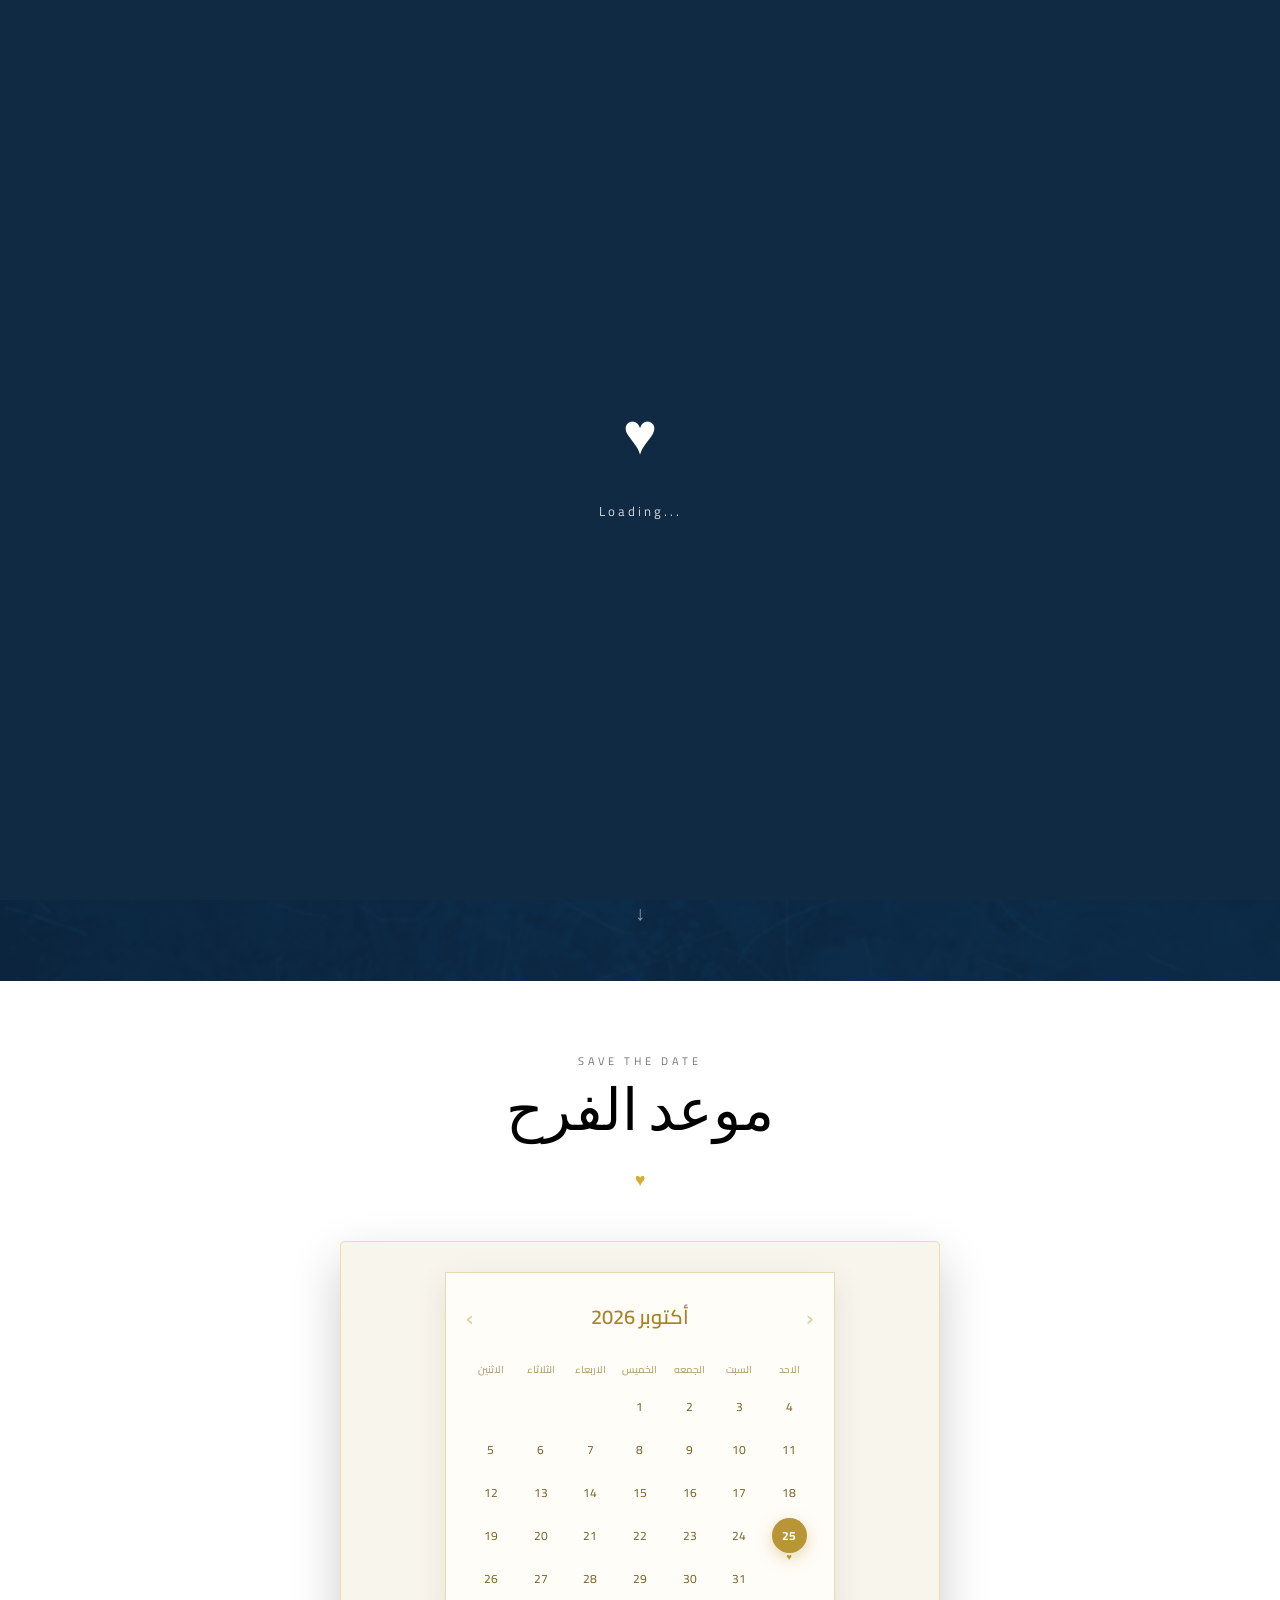
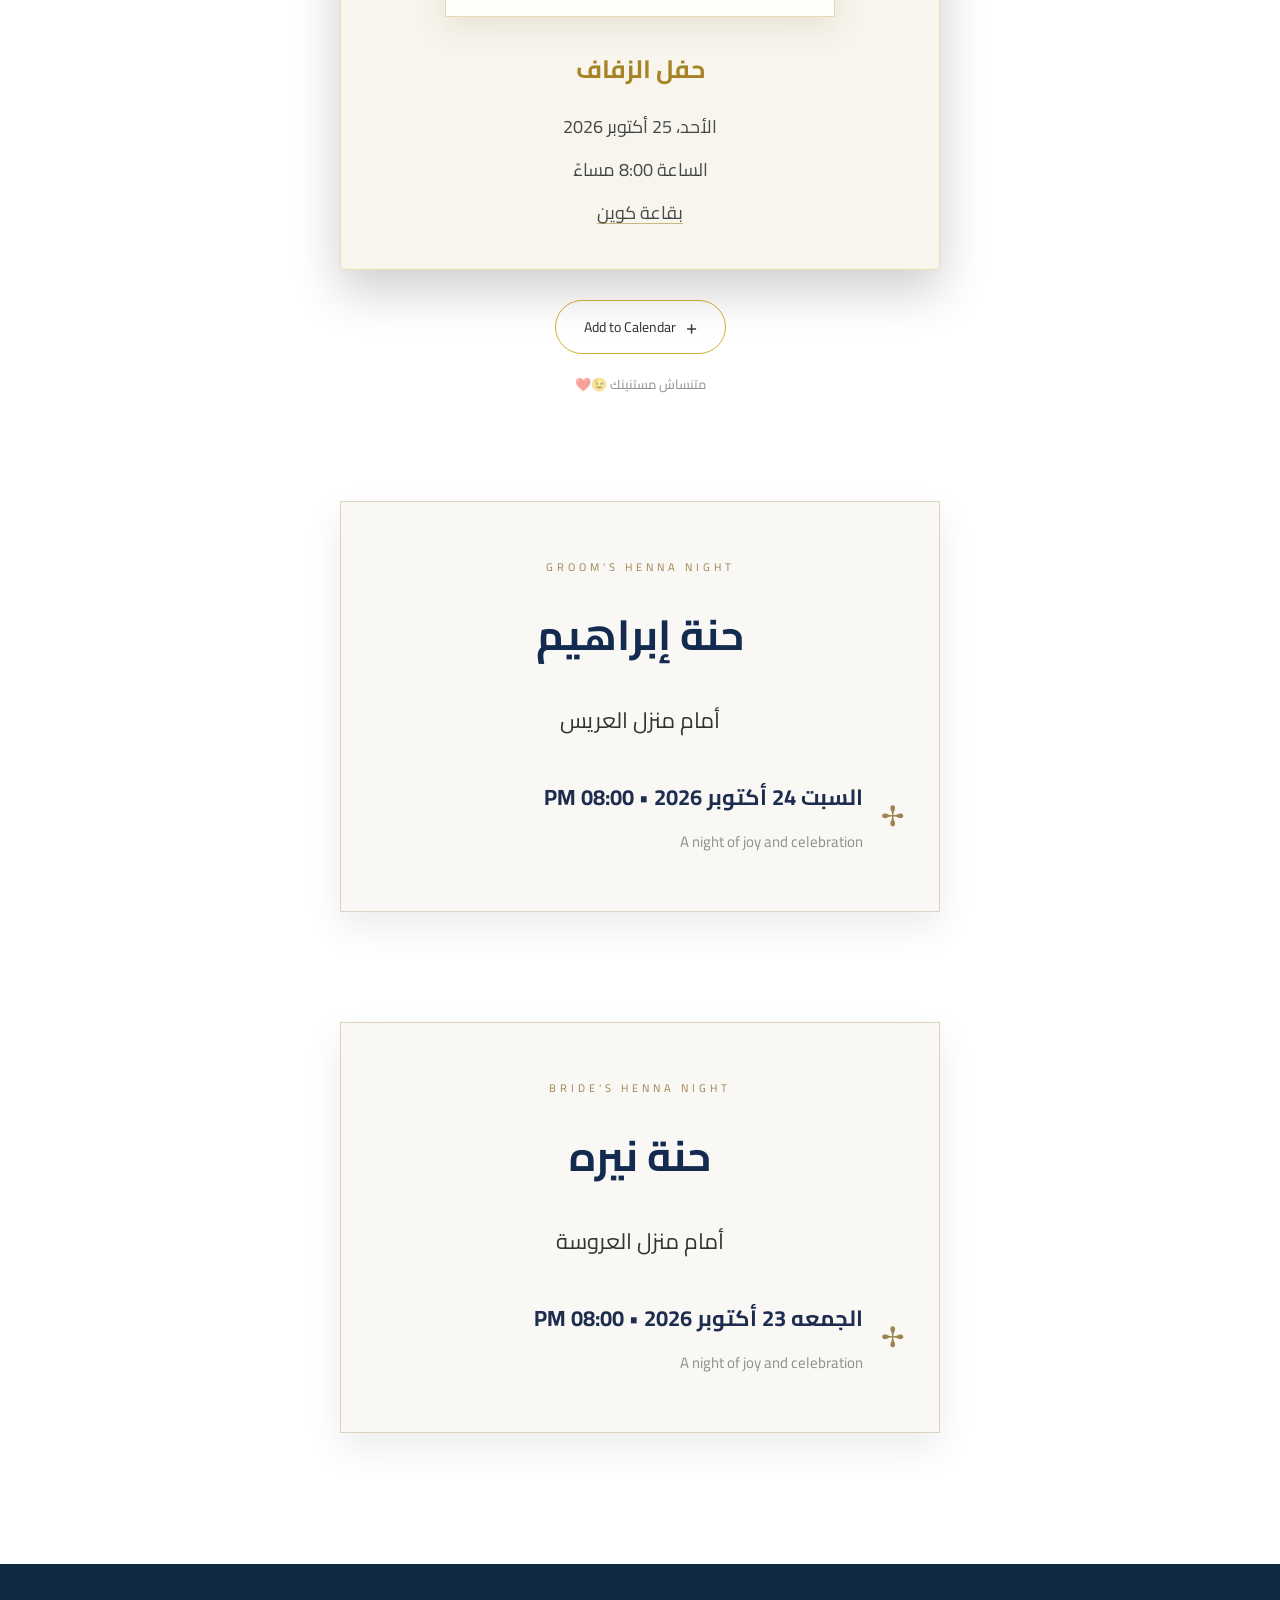
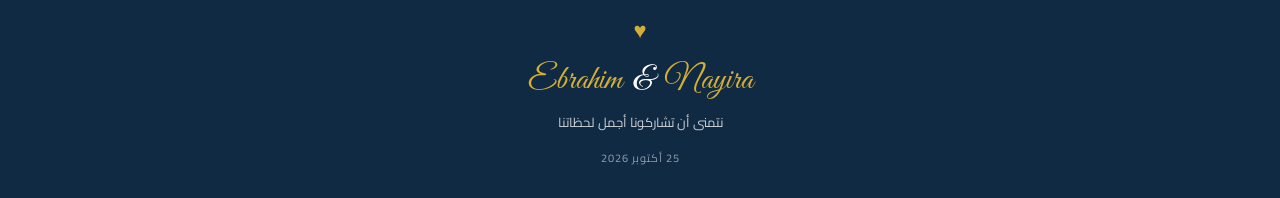
<file: index.html>
<!DOCTYPE html>
<html lang="ar" dir="rtl">

<head>
    <meta charset="UTF-8">
    <meta name="viewport" content="width=device-width, initial-scale=1.0">

    <title> Wedding Invitation  </title>

    <link rel="preconnect" href="https://fonts.googleapis.com">
    <link rel="preconnect" href="https://fonts.gstatic.com" crossorigin>

    <link
        href="https://fonts.googleapis.com/css2?family=Cairo:wght@400;500;600;700&family=Great+Vibes&display=swap"
        rel="stylesheet"
    >

    <link rel="stylesheet" href="style.css">
</head>

<body>

    <audio id="weddingAudio" autoplay muted loop preload="auto">
        <source src="audio/wedding-song.mp3" type="audio/mp3">
    </audio>

    <button
        class="audio-toggle"
        id="audioToggle"
        type="button"
        aria-label="تشغيل الصوت"
        aria-pressed="false"
    >
        <span id="audioIcon">🔇</span>
    </button>

    <!-- =========================
         Loading
    ========================== -->

    <div class="loader" id="loader">

        <div class="loader-heart">
            ♥
        </div>

        <div class="loader-text">
            ...Loading
        </div>

    </div>


    <!-- =========================
         الصفحة الرئيسية
    ========================== -->

    <main class="hero">


        <div class="hero-content">

            <!-- =========================
                 كارت الدعوة
            ========================== -->

            <div class="invitation-card">

                <!-- الحروف -->

                <div class="initials">

                    <span>E</span>

                    <div class="initial-heart">
                        ♥
                    </div>

                    <span>N</span>

                </div>


                <!-- الصور -->

                <div class="couple-images">

                    <img
                        src="images/couple.jpg"
                        alt="إبراهيم ونيره"
                    >

                </div>


                <!-- الأسماء -->

                <div class="names">

                    <h1>
                        Ebrahim
                        <span>&</span>
                        Nayira
                    </h1>

                    <p>
                        يتشرفان بدعوتكم لحضور حفل زفافهما
                    </p>

                </div>


                <!-- التاريخ -->

                <div class="wedding-date">

                    <div class="date-number">
                        25
                    </div>

                    <div class="date-details">

                        <strong>
                            أكتوبر
                        </strong>

                        <small>
                            2026
                        </small>

                    </div>

                </div>


                <!-- العداد -->

                <div class="countdown">

                    <div class="time-box">
                        <span id="days">00</span>
                        <small>يوم</small>
                    </div>

                    <div class="separator">:</div>

                    <div class="time-box">
                        <span id="hours">00</span>
                        <small>ساعة</small>
                    </div>

                    <div class="separator">:</div>

                    <div class="time-box">
                        <span id="minutes">00</span>
                        <small>دقيقة</small>
                    </div>

                    <div class="separator">:</div>

                    <div class="time-box">
                        <span id="seconds">00</span>
                        <small>ثانية</small>
                    </div>

                </div>

            </div>


            <!-- زر فتح الدعوة -->

            <button
                class="open-button"
                id="openInvitation"
            >

                <span>
                    افتح الدعوة
                </span>

                <span class="button-heart">
                    ♥
                </span>

            </button>


            <div class="scroll-hint">

                <span>
                    اسحب للأسفل
                </span>

                <div class="arrow">
                    ↓
                </div>

            </div>

        </div>

    </main>



    <!-- ==================================================
         تفاصيل الفرح
    ================================================== -->

    <section class="details-section" id="weddingDetails">


        <div class="section-flower section-flower-1">
            ❀
        </div>

        <div class="section-flower section-flower-2">
            ✿
        </div>


        <div class="details-container">


            <!-- عنوان القسم -->

            <div class="section-title reveal">

                <span class="title-small">
                    SAVE THE DATE
                </span>

                <h2>
                    موعد الفرح
                </h2>

                <div class="title-line">
                    ♥
                </div>

            </div>



            <!-- كارت الموعد -->

            <div class="event-card reveal">

    <div class="real-calendar">

        <div class="calendar-header">
            <span>‹</span>
            <strong>أكتوبر 2026</strong>
            <span>›</span>
        </div>

        <div class="calendar-weekdays">
            <span>الاثنين</span>
            <span>الثلاثاء</span>
            <span>الاربعاء</span>
            <span>الخميس</span>
            <span>الجمعه</span>
            <span>السبت</span>
            <span>الاحد</span>
        </div>

        <div class="calendar-days">

            <span class="empty"></span>
            <span class="empty"></span>
            <span class="empty"></span>
            <span>1</span>
            <span>2</span>
            <span>3</span>
            <span>4</span>

            <span>5</span>
            <span>6</span>
            <span>7</span>
            <span>8</span>
            <span>9</span>
            <span>10</span>
            <span>11</span>

            <span>12</span>
            <span>13</span>
            <span>14</span>
            <span>15</span>
            <span>16</span>
            <span>17</span>
            <span>18</span>

            <span>19</span>
            <span>20</span>
            <span>21</span>
            <span>22</span>
            <span>23</span>
            <span>24</span>

            <span class="selected-day">25</span>

            <span>26</span>
            <span>27</span>
            <span>28</span>
            <span>29</span>
            <span>30</span>
            <span>31</span>

        </div>

    </div>


    <div class="event-info">

        <h3>
            حفل الزفاف
        </h3>

        <div class="event-detail">

            <span>
                الأحد، 25 أكتوبر 2026
            </span>

        </div>

        <div class="event-detail">


            <span>
                الساعة 8:00 مساءً
            </span>

        </div>

         <div class="event-detail">


            <a
                class="venue-link"
                href="https://maps.app.goo.gl/yzp8cjDBP4MSzpGe7"
                target="_blank"
                rel="noopener noreferrer"
            >
                بقاعة كوين
            </a>

        </div>


    </div>

</div>


            <!-- زر Add Calendar -->

            <button
                class="calendar-button"
                id="addCalendar"
            >

                <span>
                    +
                </span>

                Add to Calendar

            </button>


            <p class="calendar-note reveal">
            متنساش مستنينك 😉❤️
            </p>


        </div>

    </section>

    <!-- ==================================================
     حنة إبراهيم
================================================== -->

<section class="henna-section" id="groomHenna">

    <div class="section-flower henna-flower-1">
        ❀
    </div>

    <div class="section-flower henna-flower-2">
        ✿
    </div>


    <div class="details-container">

        <div class="henna-card reveal">

    <p class="henna-en">
        GROOM'S HENNA NIGHT
    </p>

    <h2 class="henna-ar">
        حنة إبراهيم
    </h2>

    <p class="henna-place">
        أمام منزل العريس
    </p>


            <div class="henna-info">

                <div class="henna-icon">
                    ✢
                </div>

            <div>

                    <strong>
                        السبت 24 أكتوبر 2026 • 08:00 PM
                    </strong>

                    <small>
                        A night of joy and celebration
                    </small>

        </div>

                </div>

            </div>

        </div>

    </div>
</section>
<!-- ==================================================
     حنة نيره
================================================== -->

<section class="henna-section" id="brideHenna">

    <div class="section-flower henna-flower-1">
        ❀
    </div>

    <div class="section-flower henna-flower-2">
        ✿
    </div>

    <div class="details-container">

        <div class="henna-card reveal">

    <p class="henna-en">
        BRIDE'S HENNA NIGHT
    </p>

    <h2 class="henna-ar">
        حنة نيره
    </h2>

    <p class="henna-place">
        أمام منزل العروسة
    </p>

            <div class="henna-info">

                <div class="henna-icon">
                    ✢
                </div>

            <div>

                    <strong>
                        الجمعه 23 أكتوبر 2026 • 08:00 PM
                    </strong>

                    <small>
                        A night of joy and celebration
                    </small>

        </div>

                </div>

            </div>

        </div>

    </div>

</section>


    <!-- ==================================================
         نهاية الصفحة
    ================================================== -->

    <footer class="site-footer">

        <div class="footer-heart">♥</div>

        <p class="footer-names">
            Ebrahim <span>&</span> Nayira
        </p>

        <p class="footer-message">
            نتمنى أن تشاركونا أجمل لحظاتنا
        </p>

        <p class="footer-date">
            25 أكتوبر 2026
        </p>

    </footer>


    <script src="script.js"></script>

    
</body>

</html>
</file>
<file: style.css>
/* ========================================
   RESET
======================================== */

* {
    margin: 0;
    padding: 0;
    box-sizing: border-box;
}


html {
    scroll-behavior: smooth;

    overflow-x: hidden;
}


body {
    min-height: 100vh;

    width: 100%;

    overflow-x: hidden;

    background: #ffffff;

    color: rgb(0, 0, 0);

    font-family: "Cairo", sans-serif;

    touch-action: pan-y;
}


img {
    max-width: 100%;
}


.audio-toggle {

    position: fixed;

    bottom: 20px;

    right: 18px;

    z-index: 1000;

    width: 48px;

    height: 48px;

    border: 1px solid rgba(212,175,55,.65);

    border-radius: 50%;

    background: #102a43;

    color: #ffffff;

    font-size: 19px;

    cursor: pointer;

    box-shadow: 0 8px 22px rgba(0,0,0,.2);

    transition: transform .3s ease, background .3s ease;

}


.audio-toggle:hover {

    background: #173760;

    transform: scale(1.08);

}


.audio-toggle.is-playing {

    border-color: #d4af37;

}


@media (max-width: 600px) {

    .audio-toggle {

        right: 12px;

        bottom: 12px;

        width: 43px;

        height: 43px;

    }

}



/* ========================================
   LOADER
======================================== */

.loader {

    position: fixed;

    inset: 0;

    z-index: 99999;

    display: flex;

    flex-direction: column;

    align-items: center;

    justify-content: center;

    background: #102a43;

    transition:
        opacity .8s ease,
        visibility .8s ease;
}


.loader.hide {

    opacity: 0;

    visibility: hidden;

}


.loader-heart {

    color: white;

    font-size: 58px;

    animation: heartbeat 1.2s infinite;

}


.loader-text {

    margin-top: 12px;

    font-size: 13px;

    letter-spacing: 3px;

    color: rgba(255,255,255,.8);

}


@keyframes heartbeat {

    0% {
        transform: scale(1);
    }

    15% {
        transform: scale(1.22);
    }

    30% {
        transform: scale(1);
    }

    45% {
        transform: scale(1.17);
    }

    70% {
        transform: scale(1);
    }

    100% {
        transform: scale(1);
    }

}

/* ========================================
   HERO
======================================== */

.hero {

    position: relative;

    min-height: 100vh;

    display: flex;

    justify-content: center;

    align-items: center;

    padding: 50px 20px;

    overflow: hidden;

    /*
       صورة الخلفية الرئيسية
    */

    background-image:

        linear-gradient(
            rgba(16,42,67,.72),
            rgba(16,42,67,.72)
        ),

        url("images/main-bg.jpg");

    background-size: cover;

    background-position: center;

    background-repeat: no-repeat;

    background-attachment: scroll;
}



/* ========================================
   INVITATION CARD
======================================== */

.invitation-card {

    position: relative;

    width: 100%;

    text-align: center;

    min-height: 650px;

    padding:
        60px
        30px
        45px;

    color: #a78327;

    border-radius: 5px;

    border:
        1px solid
        rgba(184,149,53,.55);

    box-shadow:
        0 25px 70px
        rgba(0,0,0,.35);

    outline:
        1px solid
        rgba(184,149,53,.3);

    outline-offset: -10px;

    overflow: hidden;

    /*
       صورة خلفية الكارت
    */

    background-image:

        linear-gradient(
            rgba(248,245,237,.78),
            rgba(248,245,237,.78)
        ),

        url("images/card-bg.jpg");

    background-size: cover;

    background-position: center;

    background-repeat: no-repeat;
}

/* ========================================
   INITIALS
======================================== */

.initials {

    position: relative;

    z-index: 5;

    display: flex;

    justify-content: center;

    align-items: center;

    gap: 14px;

    margin-bottom: 15px;

    color: #a78327;

    font-family:
        "Great Vibes",
        cursive;

    font-size: 54px;
}


.initial-heart {

    color: #b89535;

    font-size: 21px;

    animation:
        heartbeat 1.6s infinite;
}



/* ========================================
   IMAGES
======================================== */

.couple-images {

    position: relative;

    z-index: 5;

    width: 180px;

    height: 180px;

    margin:
        0 auto
        25px;

    overflow: hidden;

    border:
        4px solid
        #b89535;

    border-radius: 50%;

    background: #eee;

    box-shadow:
        0 12px 30px
        rgba(80,60,10,.18);
}


.couple-images img {

    width: 100%;

    height: 100%;

    display: block;

    object-fit: cover;

    transform:
        translateX(7px)
        scale(1.08);

    transition:
        transform .6s ease;
}


.couple-images:hover img {

    transform:
    translateX(7px)
    scale(1.12);
}



/* ========================================
   NAMES
======================================== */

.names {

    position: relative;

    z-index: 5;
}


.names h1 {

    color: #a78327;

    font-family:
        "Great Vibes",
        cursive;

    font-size:
        clamp(48px,11vw,72px);

    font-weight: 400;

    line-height: 1.2;
}


.names h1 span {

    margin:
        0 7px;

    color: #b89535;
}


.names p {

    margin-top: 8px;

    margin-bottom: 25px;

    color:
        rgba(120,90,20,.7);

    font-size: 13px;
}



/* ========================================
   DATE
======================================== */

.wedding-date {

    position: relative;

    z-index: 5;

    display: inline-flex;

    align-items: center;

    gap: 15px;

    padding:
        10px 24px;

    margin-bottom: 25px;

    border-top:
        1px solid
        rgba(184,149,53,.45);

    border-bottom:
        1px solid
        rgba(184,149,53,.45);
}


.date-number {

    color: #a78327;

    font-size: 45px;

    font-weight: 600;

    line-height: 1;
}


.date-details {

    display: flex;

    flex-direction: column;

    align-items: center;
}


.date-details strong {

    color: #a78327;

    font-size: 19px;
}


.date-details small {

    color:
        rgba(120,90,20,.65);

    font-size: 12px;
}



/* ========================================
   COUNTDOWN
======================================== */

.countdown {

    position: relative;

    z-index: 5;

    display: flex;

    justify-content: center;

    align-items: center;

    gap: 7px;

    direction: ltr;
}


.time-box {

    min-width: 55px;

    display: flex;

    flex-direction: column;

    align-items: center;
}


.time-box span {

    color: #a78327;

    font-size: 24px;

    font-weight: 600;
}


.time-box small {

    margin-top: 6px;

    color:
        rgba(120,90,20,.65);

    font-size: 10px;
}


.separator {

    color: #b89535;

    font-size: 22px;

    margin-top: -14px;
}



/* ========================================
   OPEN BUTTON
======================================== */

.open-button {

    width: fit-content;

    margin: 25px auto 0;

    border: none;

    border-radius: 50px;

    padding:
        14px 32px;

    background: #d4af37;

    color: #102a43;

    font-family:
        "Cairo",
        sans-serif;

    font-size: 15px;

    font-weight: 700;

    cursor: pointer;

    display: flex;

    align-items: center;

    gap: 10px;

    box-shadow:
        0 10px 30px
        rgba(212,175,55,.25);

    transition:
        transform .3s ease,
        box-shadow .3s ease;
}


.open-button:hover {

    transform:
        translateY(-4px);

    box-shadow:
        0 15px 40px
        rgba(212,175,55,.4);
}



/* ========================================
   SCROLL HINT
======================================== */

.scroll-hint {

    margin-top: 25px;

    display: flex;

    flex-direction: column;

    align-items: center;

    gap: 3px;

    color:
        rgba(255,255,255,.55);

    font-size: 11px;
}


.arrow {

    font-size: 20px;

    animation:
        arrowMove 1.5s infinite;
}


@keyframes arrowMove {

    0%,
    100% {
        transform: translateY(0);
    }

    50% {
        transform: translateY(8px);
    }

}



/* ========================================
   BACKGROUND FLOWERS
======================================== */

.background-flower {

    position: absolute;

    z-index: 1;

    color:
        rgba(255,255,255,.09);

    font-size: 80px;

    pointer-events: none;

    animation:
        flowerFloat 7s ease-in-out infinite;
}


.flower-1 {

    top: 5%;

    left: 4%;
}


.flower-2 {

    top: 20%;

    right: 4%;

    font-size: 55px;

    animation-delay: 1s;
}


.flower-3 {

    bottom: 8%;

    left: 7%;

    font-size: 65px;

    animation-delay: 2s;
}


.flower-4 {

    bottom: 15%;

    right: 7%;

    font-size: 90px;

    animation-delay: 3s;
}


@keyframes flowerFloat {

    0%,
    100% {
        transform:
            translateY(0)
            rotate(0deg);
    }

    50% {
        transform:
            translateY(-15px)
            rotate(8deg);
    }

}



/* ==================================================
   قسم تفاصيل الفرح
================================================== */

.details-section {

    position: relative;

    min-height: auto;

    padding:
        70px 20px 50px;

    background:
        #ffffff;

    overflow: hidden;
}


.details-container {

    position: relative;

    z-index: 5;

    width: 100%;

    max-width: 600px;

    margin: auto;
}


/* ========================================
   تذييل الصفحة
======================================== */

.site-footer {

    margin-top: 2cm;

    padding: 45px 20px 30px;

    background: #102a43;

    color: rgba(255,255,255,.78);

    text-align: center;
}


.footer-heart {

    margin-bottom: 8px;

    color: #d4af37;

    font-size: 22px;

    animation: heartbeat 1.6s infinite;
}


.footer-names {

    color: #d4af37;

    font-family: "Great Vibes", cursive;

    font-size: 34px;
}


.footer-names span {

    margin: 0 5px;

    color: #ffffff;
}


.footer-message {

    margin-top: 8px;

    font-size: 13px;
}


.footer-date {

    margin-top: 14px;

    color: rgba(255,255,255,.55);

    font-size: 11px;

    letter-spacing: 1px;
}



/* ========================================
   عنوان القسم
======================================== */

.section-title {

    text-align: center;

    margin-bottom: 45px;
}


.title-small {

    display: block;

    margin-bottom: 5px;

    color:
        rgba(2, 2, 2, 0.55);

    font-size: 11px;

    letter-spacing: 4px;
}


.section-title h2 {

    color: rgb(0, 0, 0);

    font-family:
        "Great Vibes",
        cursive;

    font-size: 58px;

    font-weight: 400;
}


.title-line {

    margin-top: 10px;

    color: #d4af37;

    font-size: 18px;
}


/* ========================================
   REAL CALENDAR
======================================== */

.event-card {
    display: flex;
    flex-direction: column;

    gap: 28px;

    padding: 30px 25px;

    background: #f8f5ed;

    border: 1px solid rgba(212,175,55,.35);

    border-radius: 5px;

    box-shadow:
        0 20px 50px rgba(0,0,0,.2);

    direction: ltr;
}


/* الكالندر */

.real-calendar {
    width: 100%;
    max-width: 390px;

    margin: auto;

    padding: 20px;

    background: #fffdf8;

    border: 1px solid rgba(184,149,53,.35);

    box-shadow:
        0 10px 30px rgba(80,60,10,.10);
}


/* اسم الشهر */

.calendar-header {
    display: flex;

    align-items: center;

    justify-content: space-between;

    margin-bottom: 20px;

    direction: rtl;
}

.calendar-header strong {
    color: #a78327;

    font-size: 20px;

    font-weight: 600;
}

.calendar-header span {
    color: rgba(167,131,39,.4);

    font-size: 25px;
}


/* أيام الأسبوع */

.calendar-weekdays,
.calendar-days {
    display: grid;

    grid-template-columns:
        repeat(7, 1fr);

    text-align: center;
}


.calendar-weekdays {
    margin-bottom: 10px;
}

.calendar-weekdays span {
    color: rgba(120,90,20,.55);

    font-size: 10px;

    font-weight: 600;
}


/* الأرقام */

.calendar-days {
    row-gap: 8px;
}

.calendar-days span {
    position: relative;

    width: 35px;
    height: 35px;

    margin: auto;

    display: flex;

    align-items: center;
    justify-content: center;

    color: #765d24;

    font-size: 12px;

    border-radius: 50%;
}


/* اليوم المحدد */

.calendar-days .selected-day {
    background: #b89535;

    color: white;

    font-weight: 700;

    box-shadow:
        0 5px 15px
        rgba(184,149,53,.35);
}


/* قلب صغير تحت يوم 25 */

.calendar-days .selected-day::after {
    content: "♥";

    position: absolute;

    bottom: -12px;

    color: #b89535;

    font-size: 9px;
}


/* المعلومات */

.event-info {
    direction: rtl;

    text-align: center;

    width: 100%;
}

.event-info h3 {
    margin-bottom: 18px;

    color: #a78327;

    font-size: 25px;
}

.event-detail {
    display: flex;

    align-items: center;

    justify-content: center;

    gap: 15px;

    margin-bottom: 10px;

    color: rgba(9, 15, 20, 0.75);

    font-size: 18px;
}

.venue-link {
    color: inherit;

    text-decoration: underline;

    text-decoration-color: rgba(167,131,39,.55);

    text-underline-offset: 4px;

    transition: color .3s ease;
}

.venue-link:hover {
    color: #a78327;
}

.detail-icon {
    font-size: 18px;
}


/* الموبايل */

@media (max-width: 600px) {

    .event-card {
        padding: 25px 15px;
    }

    .real-calendar {
        padding: 16px 10px;
    }

    .calendar-days span {
        width: 32px;
        height: 32px;
    }

}
/* ========================================
   ADD TO CALENDAR
======================================== */

.calendar-button {

    display: flex;

    align-items: center;

    justify-content: center;

    gap: 10px;

    margin:
        30px auto 0;

    padding:
        13px 28px;

    border:
        1px solid
        #d4af37;

    border-radius: 50px;

    background:
        transparent;

    color: rgb(49, 49, 49);

    font-family:
        "Cairo",
        sans-serif;

    font-size: 14px;

    cursor: pointer;

    transition:
        all .3s ease;
}


.calendar-button span {

    font-size: 20px;

    line-height: 1;
}


.calendar-button:hover {

    background:
        #d4af37;

    color:
        #102a43;

    transform:
        translateY(-3px);
}


.calendar-note {

    margin-top: 18px;

    text-align: center;

    color:
        rgba(31, 31, 31, 0.5);

    font-size: 13px;
}



/* ========================================
   FLOWERS DETAILS
======================================== */

.section-flower {

    position: absolute;

    color:
        rgba(255,255,255,.06);

    font-size: 120px;

    pointer-events: none;

    animation:
        flowerFloat 8s infinite;
}


.section-flower-1 {

    top: 10%;

    left: 0;
}


.section-flower-2 {

    bottom: 8%;

    right: 0;

    animation-delay: 2s;
}



/* ========================================
   SCROLL REVEAL
======================================== */

.reveal {

    opacity: 0;

    transform:
        translateY(45px);

    transition:
        opacity .8s ease,
        transform .8s ease;
}


.reveal.show {

    opacity: 1;

    transform:
        translateY(0);
}



/* ========================================
   MOBILE
======================================== */

@media (max-width: 600px) {

    .hero {

        padding:
            30px 15px;

        align-items: flex-start;
    }


    .hero-content {

        width: 100%;

        max-width: 520px;
    }


    .invitation-card {

        min-height: 620px;

        padding:
            45px 12px 32px;

        outline-offset: -7px;
    }


    .initials {

        margin-bottom: 12px;

        font-size: 42px;
    }


    .couple-images {

        width: min(42vw, 155px);

        height: min(42vw, 155px);

        margin-bottom: 18px;
    }


    .names h1 {

        font-size: clamp(32px, 10vw, 48px);

        white-space: nowrap;
    }


    .names h1 span {

        margin: 0 3px;
    }


    .names p {

        max-width: 260px;

        margin: 6px auto 18px;

        font-size: 12px;
    }


    .wedding-date {

        gap: 10px;

        padding: 8px 18px;

        margin-bottom: 18px;
    }


    .date-number {

        font-size: 38px;
    }


    .date-details strong {

        font-size: 17px;
    }


    .countdown {

        gap: 3px;
    }


    .time-box {

        min-width: 45px;
    }


    .time-box span {

        font-size: 20px;
    }


    .time-box small {

        font-size: 9px;
    }


    .separator {

        font-size: 18px;
    }


    .open-button {

        padding: 12px 26px;

        font-size: 14px;
    }


    .event-card {

        flex-direction: column;

        text-align: center;

        gap: 22px;

        padding: 30px 20px;
    }


    .event-info {

        text-align: center;
    }


    .event-detail {

        justify-content: center;
    }


    .calendar-icon {

        width: 120px;

        height: 135px;
    }


    .section-title h2 {

        font-size: 50px;
    }


    .card-flower {

        font-size: 70px;
    }

}


/* ========================================
   HENNA SECTION
======================================== */

.henna-section {

    position: relative;

    min-height: auto;

    padding:
        55px 20px;

    background:
        #ffffff;

    overflow: hidden;

}


/* ========================================
   وقت الحنة
======================================== */

.henna-time {

    width: fit-content;

    margin:
        25px auto 0;

    padding:
        13px 28px;

    display: flex;

    align-items: center;

    gap: 12px;

    border:
        1px solid
        rgba(212,175,55,.35);

    border-radius:
        50px;

    background:
        rgba(248,245,237,.05);

    color: white;

    direction: rtl;

}


.henna-time-icon {

    font-size: 20px;

}


.henna-time div {

    display: flex;

    flex-direction: column;

    align-items: flex-start;

}


.henna-time small {

    color:
        rgba(255,255,255,.5);

    font-size: 10px;

}


.henna-time strong {

    color:
        #d4af37;

    font-size: 15px;

}



/* ========================================
   زخارف الحنة
======================================== */

.henna-flower-1 {

    top: 12%;

    left: 0;

}


.henna-flower-2 {

    bottom: 10%;

    right: 0;

    animation-delay: 2s;

}



/* ========================================
   Mobile
======================================== */

@media (max-width: 600px) {

    .henna-section {

        padding:
            80px 15px;

    }


    .henna-time {

        padding:
            11px 22px;

    }

}

/*==========================
Henna V2
==========================*/

.henna-card{

max-width:650px;

margin:auto;

padding:55px 35px;

background:#faf8f4;

border:1px solid #ddd2bf;

text-align:center;

box-shadow:0 15px 35px rgba(0,0,0,.08);

}

.henna-en{

letter-spacing:4px;

font-size:11px;

color:#9d8350;

margin-bottom:18px;

}

.henna-ar{

font-size:42px;

color:#142b50;

margin-bottom:25px;

}

.henna-place{

font-size:22px;

margin-bottom:35px;

color:#333;

}

.henna-line{

height:1px;

background:#d9d1c1;

margin:35px 0;

}

.henna-lines{

height:1px;

background:#363636;

margin:35px 0;

}

.henna-info{

display:flex;

align-items:center;

gap:18px;

text-align:right;

}

.henna-icon{

font-size:28px;

color:#9d8350;

}

.henna-info strong{

display:block;

font-size:22px;

color:#1d2d4f;

margin-bottom:8px;

}

.henna-info small{

color:#8f8f8f;

font-size:15px;

}

@media(max-width:600px){

.henna-card{

padding:40px 22px;

}

.henna-ar{

font-size:30px;

}

.henna-place{

font-size:18px;

}

.henna-info{

flex-direction:row;

gap:12px;

}

.henna-info strong{

font-size:16px;

}

}
</file>
